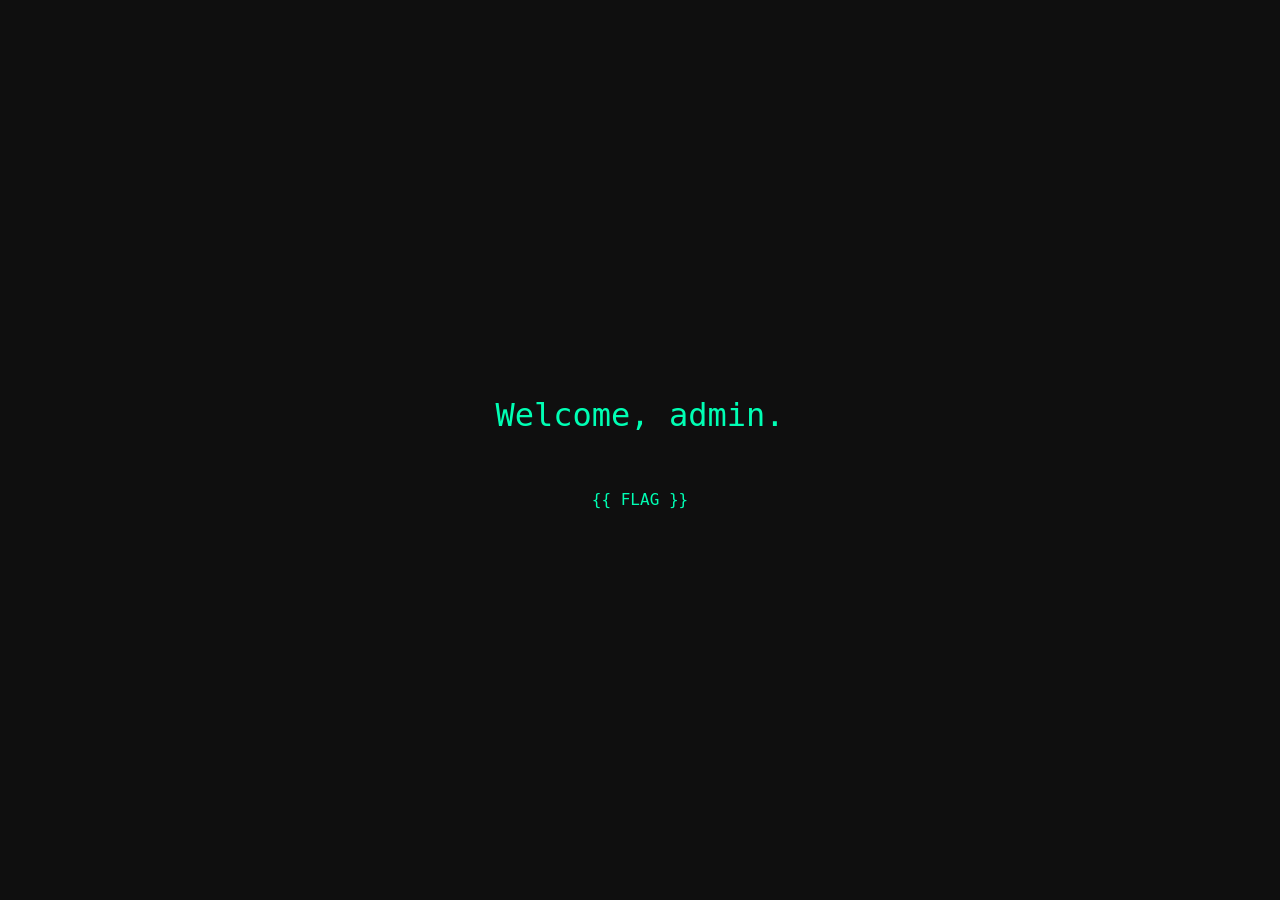
<file: StoutCTF25/Web/AdminLogin/templates/dashboard.html>
<!DOCTYPE html>
<html>
<head>
    <meta charset="utf-8">
    <title>Admin Dashboard</title>
    <style>
        body {
            background: #0f0f0f;
            color: #00ffb4;
            font-family: "Fira Code", monospace;
            display: flex;
            flex-direction: column;
            justify-content: center;
            align-items: center;
            height: 100vh;
            margin: 0;
        }
        h1 {
            font-weight: normal;
        }
    </style>
</head>
<body>
    <h1>Welcome, admin.</h1>
    <br>
    <p>{{ FLAG }}</p>
</body>
</html>
</file>
